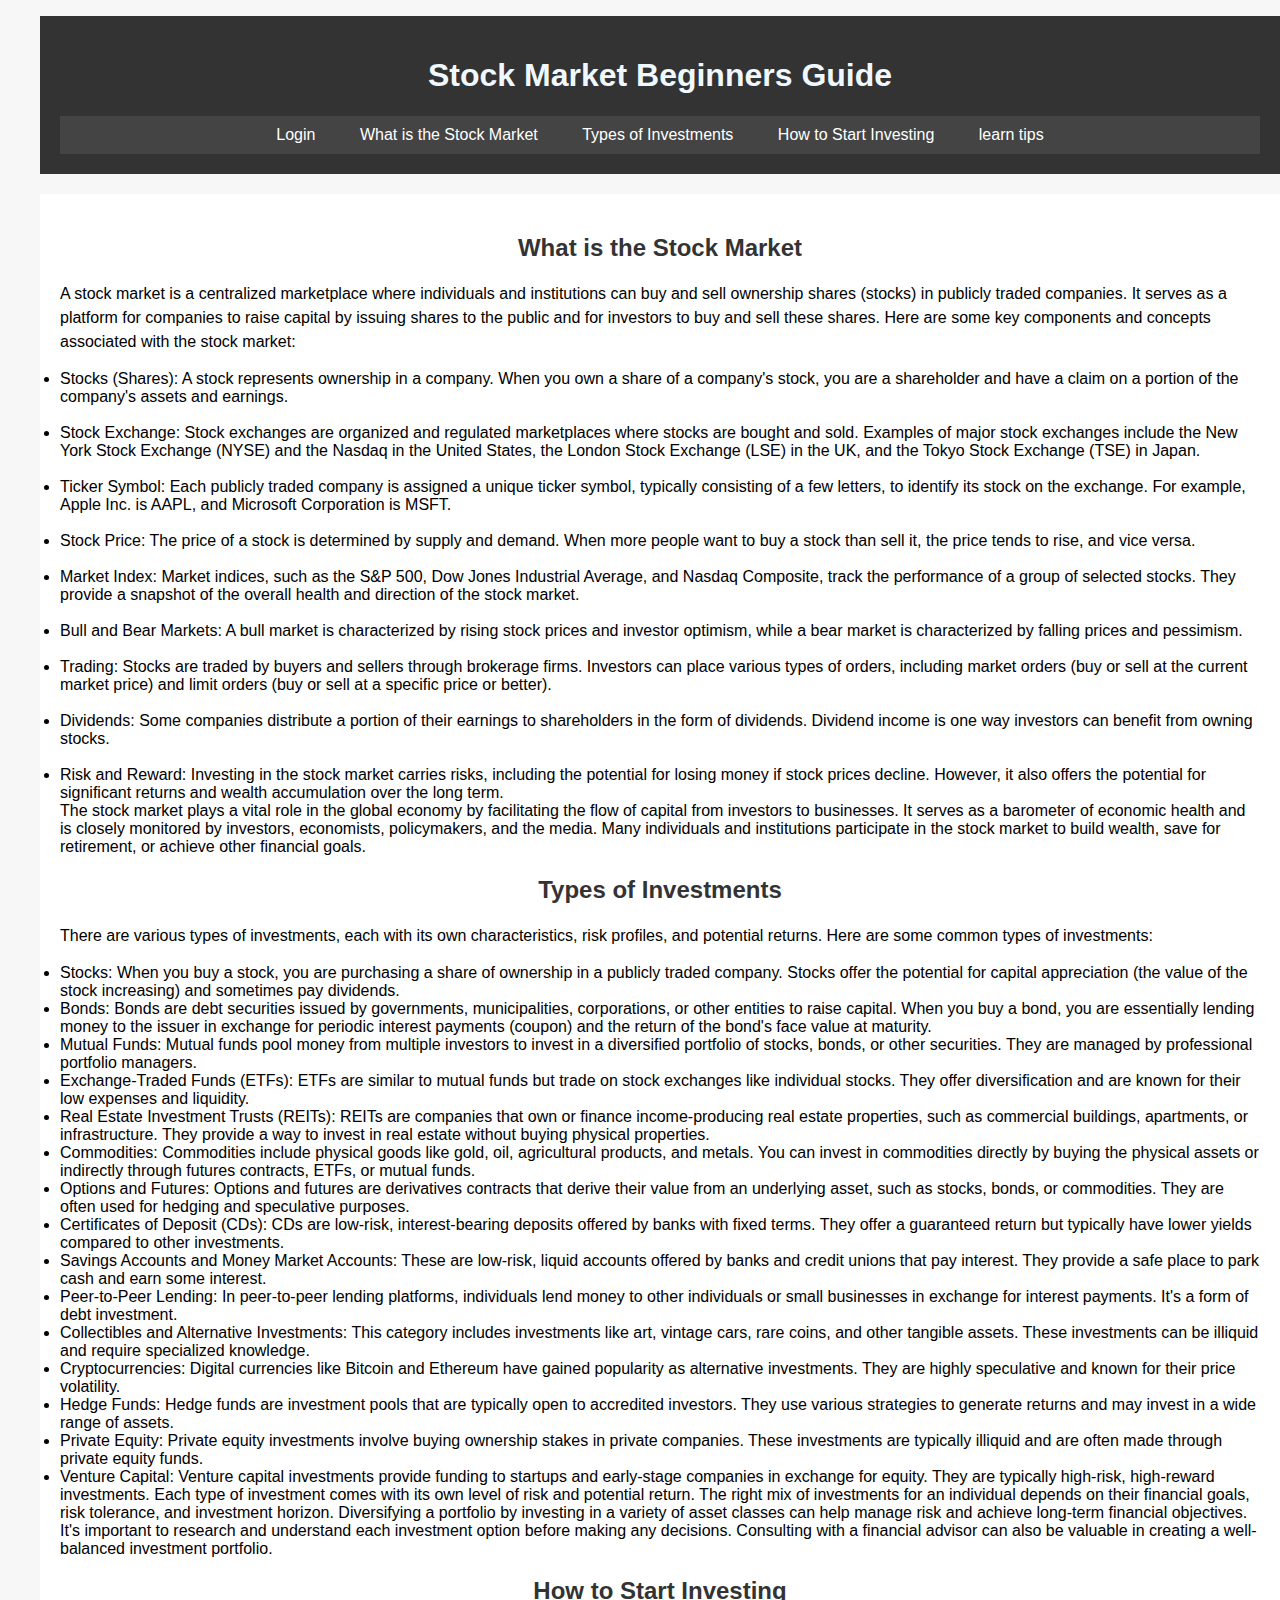
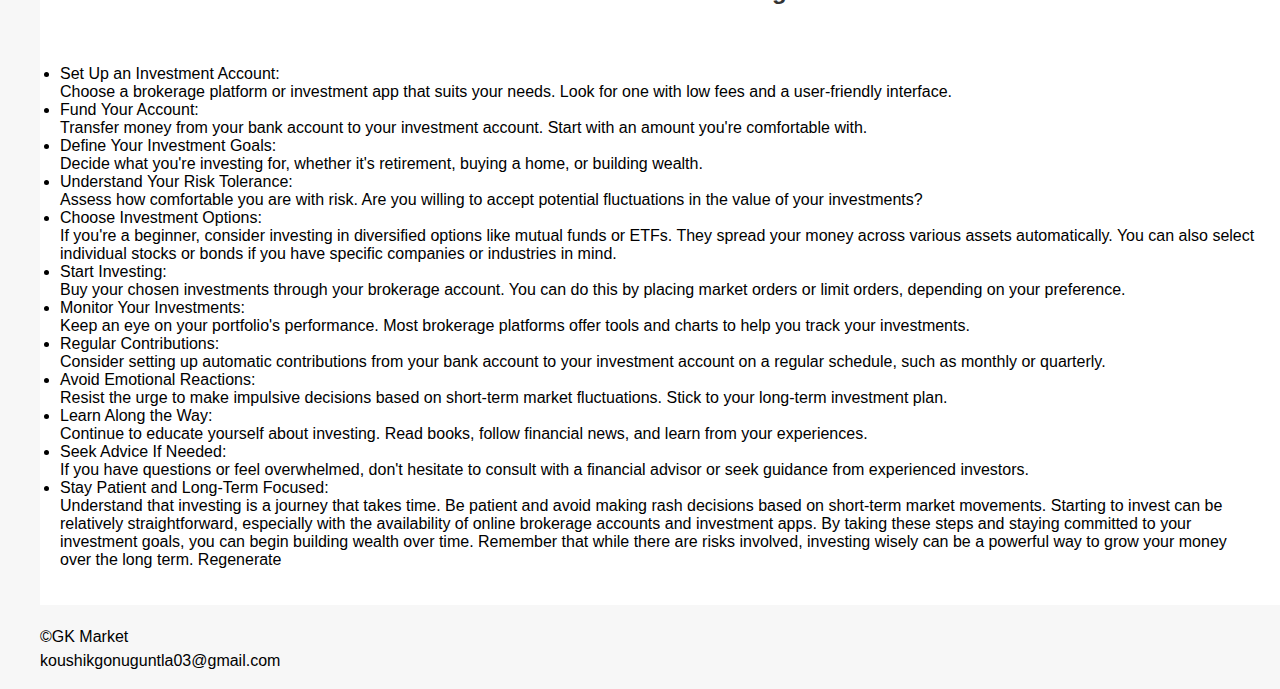
<file: index.html>
<!DOCTYPE html>
<html>
<head>
    <meta charset="UTF-8">
    <title>Stock Market Beginner's Guide</title>
    <link rel="stylesheet" href="css.css">
    <ul style=“list-style-type:circle”>
</head>
<body>
    
    <header>
        <center><h1 style="color: aliceblue;">Stock Market Beginners Guide</h1></center>
        <nav class="header" id="myHeader">
            <a onclick=window.location.href="wad.html">Login</a>
            <a onclick=window.location.href="#section-1">What is the Stock Market</a>
            <a onclick=window.location.href="#section-2">Types of Investments</a>
            <a onclick=window.location.href="#section-3">How to Start Investing</a>
            <a onclick=window.location.href="guide.html">learn tips</a>
        </nav>
    </header>
    
    <div class="container">
        <section id="section-1">
            <center><h2 >What is the Stock Market</h2></center>
            <p>A stock market is a centralized marketplace where individuals and institutions can buy and sell ownership shares (stocks) in publicly traded companies. It serves as a platform for companies to raise capital by issuing shares to the public and for investors to buy and sell these shares.

                Here are some key components and concepts associated with the stock market:
                
                <br><li>Stocks (Shares): A stock represents ownership in a company. When you own a share of a company's stock, you are a shareholder and have a claim on a portion of the company's assets and earnings.</li>
                
                <br><li>Stock Exchange: Stock exchanges are organized and regulated marketplaces where stocks are bought and sold. Examples of major stock exchanges include the New York Stock Exchange (NYSE) and the Nasdaq in the United States, the London Stock Exchange (LSE) in the UK, and the Tokyo Stock Exchange (TSE) in Japan.</li>
                
                <br><li>Ticker Symbol: Each publicly traded company is assigned a unique ticker symbol, typically consisting of a few letters, to identify its stock on the exchange. For example, Apple Inc. is AAPL, and Microsoft Corporation is MSFT.</li>
                
                <br><li>Stock Price: The price of a stock is determined by supply and demand. When more people want to buy a stock than sell it, the price tends to rise, and vice versa.</li>
                
                <br><li>Market Index: Market indices, such as the S&P 500, Dow Jones Industrial Average, and Nasdaq Composite, track the performance of a group of selected stocks. They provide a snapshot of the overall health and direction of the stock market.</li>
                
                <br><li>Bull and Bear Markets: A bull market is characterized by rising stock prices and investor optimism, while a bear market is characterized by falling prices and pessimism.</li>
                
                <br><li>Trading: Stocks are traded by buyers and sellers through brokerage firms. Investors can place various types of orders, including market orders (buy or sell at the current market price) and limit orders (buy or sell at a specific price or better).</li>
                
                <br><li>Dividends: Some companies distribute a portion of their earnings to shareholders in the form of dividends. Dividend income is one way investors can benefit from owning stocks.</li>
                
                <br><li>Risk and Reward: Investing in the stock market carries risks, including the potential for losing money if stock prices decline. However, it also offers the potential for significant returns and wealth accumulation over the long term.</li>
                
                The stock market plays a vital role in the global economy by facilitating the flow of capital from investors to businesses. It serves as a barometer of economic health and is closely monitored by investors, economists, policymakers, and the media. Many individuals and institutions participate in the stock market to build wealth, save for retirement, or achieve other financial goals.
                
                </p>
        </section>
        <section id="section-2">
            <center><h2>Types of Investments</h2></center>
                <p>There are various types of investments, each with its own characteristics, risk profiles, and potential returns. Here are some common types of investments:
    
                    <br><li>Stocks: When you buy a stock, you are purchasing a share of ownership in a publicly traded company. Stocks offer the potential for capital appreciation (the value of the stock increasing) and sometimes pay dividends.
                    
                    <br><li>Bonds: Bonds are debt securities issued by governments, municipalities, corporations, or other entities to raise capital. When you buy a bond, you are essentially lending money to the issuer in exchange for periodic interest payments (coupon) and the return of the bond's face value at maturity.
                    
                    <br><li>Mutual Funds: Mutual funds pool money from multiple investors to invest in a diversified portfolio of stocks, bonds, or other securities. They are managed by professional portfolio managers.
                    
                    <br><li>Exchange-Traded Funds (ETFs): ETFs are similar to mutual funds but trade on stock exchanges like individual stocks. They offer diversification and are known for their low expenses and liquidity.
                    
                    <br><li>Real Estate Investment Trusts (REITs): REITs are companies that own or finance income-producing real estate properties, such as commercial buildings, apartments, or infrastructure. They provide a way to invest in real estate without buying physical properties.
                    
                    <br><li>Commodities: Commodities include physical goods like gold, oil, agricultural products, and metals. You can invest in commodities directly by buying the physical assets or indirectly through futures contracts, ETFs, or mutual funds.
                    
                    <br><li>Options and Futures: Options and futures are derivatives contracts that derive their value from an underlying asset, such as stocks, bonds, or commodities. They are often used for hedging and speculative purposes.
                    
                    <br><li>Certificates of Deposit (CDs): CDs are low-risk, interest-bearing deposits offered by banks with fixed terms. They offer a guaranteed return but typically have lower yields compared to other investments.
                    
                    <br><li>Savings Accounts and Money Market Accounts: These are low-risk, liquid accounts offered by banks and credit unions that pay interest. They provide a safe place to park cash and earn some interest.
                    
                    <br><li>Peer-to-Peer Lending: In peer-to-peer lending platforms, individuals lend money to other individuals or small businesses in exchange for interest payments. It's a form of debt investment.
                    
                    <br><li>Collectibles and Alternative Investments: This category includes investments like art, vintage cars, rare coins, and other tangible assets. These investments can be illiquid and require specialized knowledge.
                    
                    <br><li>Cryptocurrencies: Digital currencies like Bitcoin and Ethereum have gained popularity as alternative investments. They are highly speculative and known for their price volatility.
                    
                    <br><li>Hedge Funds: Hedge funds are investment pools that are typically open to accredited investors. They use various strategies to generate returns and may invest in a wide range of assets.
                    
                    <br><li>Private Equity: Private equity investments involve buying ownership stakes in private companies. These investments are typically illiquid and are often made through private equity funds.
                    
                    <br><li>Venture Capital: Venture capital investments provide funding to startups and early-stage companies in exchange for equity. They are typically high-risk, high-reward investments.
                    
                    Each type of investment comes with its own level of risk and potential return. The right mix of investments for an individual depends on their financial goals, risk tolerance, and investment horizon. Diversifying a portfolio by investing in a variety of asset classes can help manage risk and achieve long-term financial objectives. It's important to research and understand each investment option before making any decisions. Consulting with a financial advisor can also be valuable in creating a well-balanced investment portfolio.</p>
            </section>
            
            <section id="section-3">
            <center><h2>How to Start Investing</h2></center>
            <p><br><li>Set Up an Investment Account:</li>

                Choose a brokerage platform or investment app that suits your needs. Look for one with low fees and a user-friendly interface.
                <br><li>Fund Your Account:</li>
                
                Transfer money from your bank account to your investment account. Start with an amount you're comfortable with.
                <br><li>Define Your Investment Goals:</li>
                
                Decide what you're investing for, whether it's retirement, buying a home, or building wealth.
                <br><li>Understand Your Risk Tolerance:</li>
                
                Assess how comfortable you are with risk. Are you willing to accept potential fluctuations in the value of your investments?
                <br><li>Choose Investment Options:</li>
                
                If you're a beginner, consider investing in diversified options like mutual funds or ETFs. They spread your money across various assets automatically.
                You can also select individual stocks or bonds if you have specific companies or industries in mind.
                <br><li>Start Investing:</li>
                
                Buy your chosen investments through your brokerage account. You can do this by placing market orders or limit orders, depending on your preference.
                <br><li>Monitor Your Investments:</li>
                
                Keep an eye on your portfolio's performance. Most brokerage platforms offer tools and charts to help you track your investments.
                <br><li>Regular Contributions:</li>
                
                Consider setting up automatic contributions from your bank account to your investment account on a regular schedule, such as monthly or quarterly.
                <br><li>Avoid Emotional Reactions:</li>
                
                Resist the urge to make impulsive decisions based on short-term market fluctuations. Stick to your long-term investment plan.
                <br><li>Learn Along the Way:</li>
                
                Continue to educate yourself about investing. Read books, follow financial news, and learn from your experiences.
                <br><li>Seek Advice If Needed:</li>
                
                If you have questions or feel overwhelmed, don't hesitate to consult with a financial advisor or seek guidance from experienced investors.
                <br><li>Stay Patient and Long-Term Focused:</li> 
                
                Understand that investing is a journey that takes time. Be patient and avoid making rash decisions based on short-term market movements.
                Starting to invest can be relatively straightforward, especially with the availability of online brokerage accounts and investment apps. By taking these steps and staying committed to your investment goals, you can begin building wealth over time. Remember that while there are risks involved, investing wisely can be a powerful way to grow your money over the long term.     
                Regenerate
                </p>
        </section>
    </div>
    <script>
        window.onscroll = function() {myFunction()};
        
        var header = document.getElementById("myHeader");
        var sticky = header.offsetTop;
        
        function myFunction() {
          if (window.pageYOffset > sticky) {
            header.classList.add("sticky");
          } else {
            header.classList.remove("sticky");
          }
        }
        </script>
        <footer>
        
        <p>&copy;GK Market <br>koushikgonuguntla03@gmail.com</p>
    </footer>

</body>
</html>
</file>
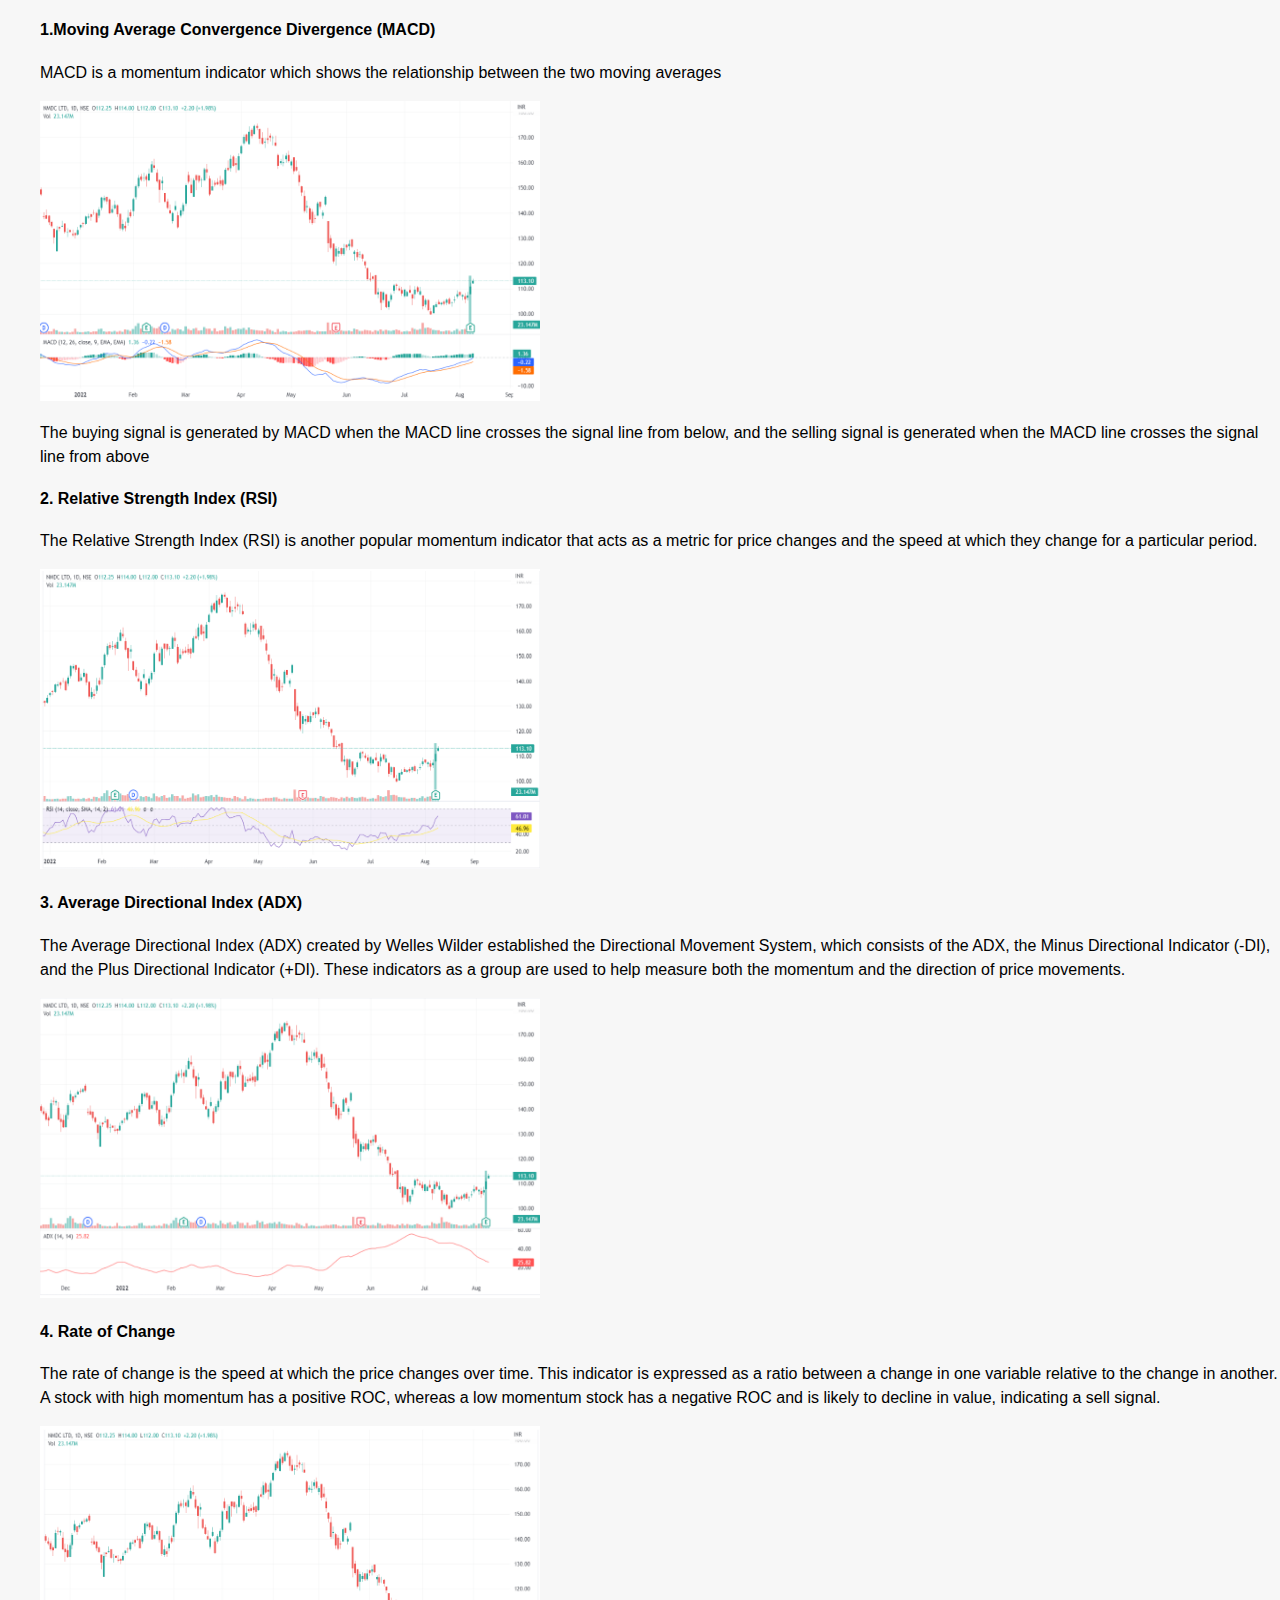
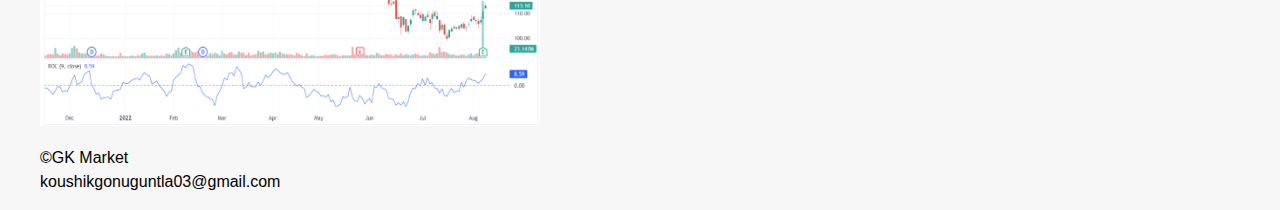
<file: guide.html>
<!DOCTYPE html>
<html>
<head>
    <meta charset="UTF-8">
    <title>Stock Market Beginner's Guide</title>
    <link rel="stylesheet" href="css.css">
    <ul style=“list-style-type:circle”>
</head>
<body>
    <h4>1.Moving Average Convergence Divergence (MACD)</h4>
    <p>MACD is a momentum indicator which shows the relationship between the two moving averages</p>
    <img src="macd.png" alt="macd" width="500px" height="300px">
    <p>The buying signal is generated by MACD when the MACD line crosses the signal line from below, and the selling signal is generated when the MACD line crosses the signal line from above    </p>
    
    <h4>2. Relative Strength Index (RSI)</h4>
    <p>The Relative Strength Index (RSI) is another popular momentum indicator that acts as a metric for price changes and the speed at which they change for a particular period.</p>
    <img src="rsi.png" alt="rsi" width="500px" height="300px">
    
    <h4>3. Average Directional Index (ADX)</h4>
    <p>The Average Directional Index (ADX) created by Welles Wilder established the Directional Movement System, which consists of the ADX, the Minus Directional Indicator (-DI), and the Plus Directional Indicator (+DI).
        
        These indicators as a group are used to help measure both the momentum and the direction of price movements.</p>
    <img src="adx.png" alt="adx" width="500px" height="300px">

    <h4>4. Rate of Change</h4>
    <p>The rate of change is the speed at which the price changes over time. This indicator is expressed as a ratio between a change in one variable relative to the change in another.

        A stock with high momentum has a positive ROC, whereas a low momentum stock has a negative ROC and is likely to decline in value, indicating a sell signal.</p>
        <img src="roc.png" alt="roc" width="500px" height="300px">


    <footer>    
        <p>&copy;GK Market <br>koushikgonuguntla03@gmail.com</p>
    </footer>
</body>
</html>
</file>
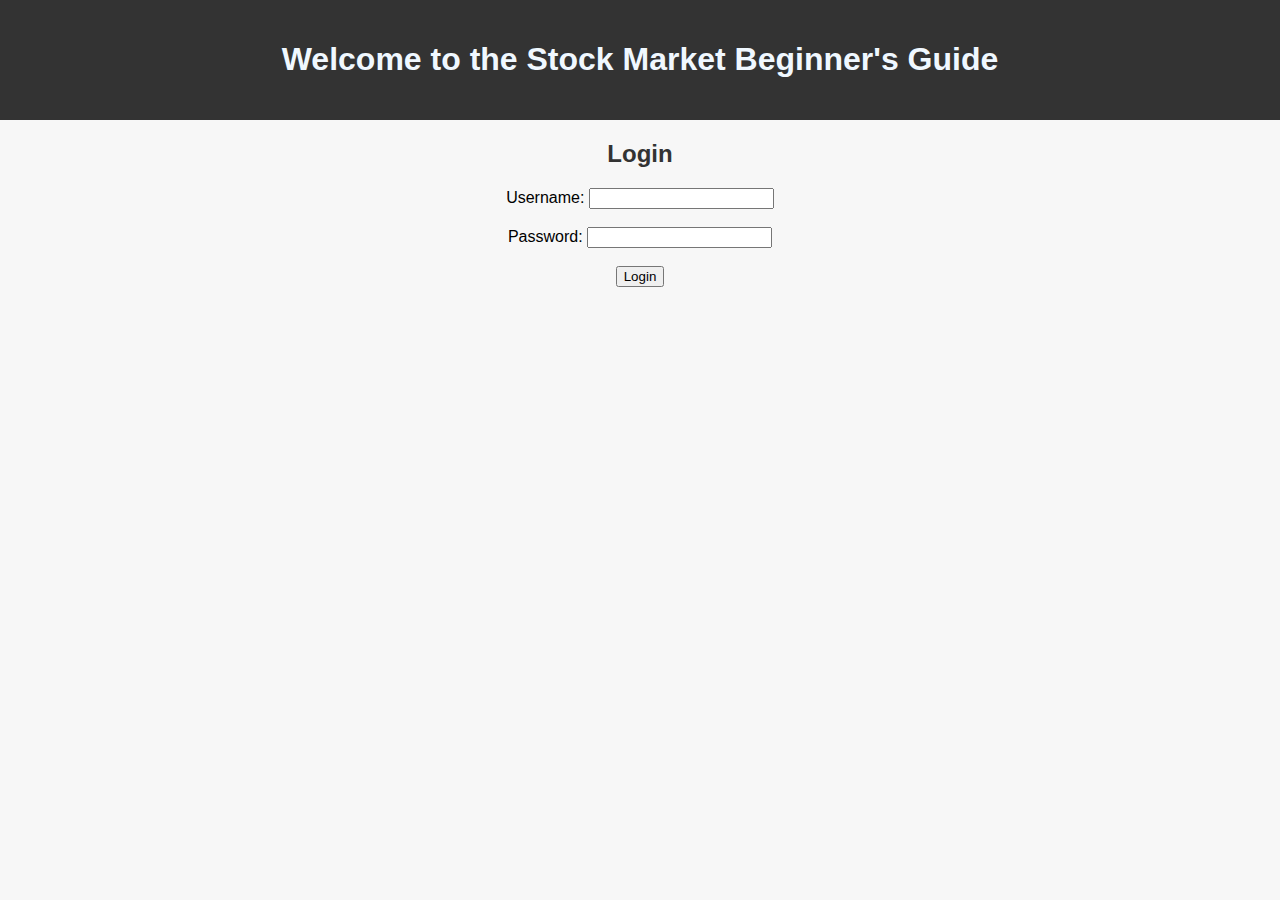
<file: wad.html>
<!DOCTYPE html>
<html>
<head>
    <meta charset="UTF-8">
    <link rel="stylesheet" href="css.css">
    <title style="color: aliceblue;">Stock Market Beginner's Guide</title>
    <script src="js.js"></script>
</head>
<body>
    <header>
        <h1 style="color: aliceblue;">Welcome to the Stock Market Beginner's Guide</h1>
    </header>
        <!-- Login Page -->
        <center><div id="login-page">
            <h2>Login</h2>
            <form id="login-form">
                <label for="username">Username:</label>
                <input type="text" id="username" name="username" required><br><br>
                <label for="password">Password:</label>
                <input type="password" id="password" name="password" required><br><br>
                <button type="button" onclick="validateLogin()";>Login</button>
            </form>
        </div>
        </center>


</body>
</html>
</file>
<file: css.css>
body {
    font-family: Arial, sans-serif;
    margin: 0;
    padding: 0;
    background-color: #f7f7f7;
}
header {
    background-color: #333;
    color: #fff;
    padding: 20px;
    text-align: center;
}
nav {
    background-color: #444;
    color: #fff;
    text-align: center;
    padding: 10px;
}
nav a {
    color: #fff;
    text-decoration: none;
    margin: 0 20px;
}
.container {
    max-width: 1200px;
    margin: 20px auto;
    padding: 20px;
    background-color: #fff;
}
h1, h2 {
    color: #333;
}
p {
    line-height: 1.5;
}

/* The sticky class is added to the header with JS when it reaches its scroll position */
.sticky {
    position: fixed;
    top: 0;
    width: 100%;
    height: 2rem;
    font-size: 18px;
  }
  
  /* Add some top padding to the page content to prevent sudden quick movement (as the header gets a new position at the top of the page (position:fixed and top:0) */
  .sticky + .content {
    padding-top: 102px;
  } 

  .footer{
    left: 0;
    bottom: 0;
    text-align:center;
  }
</file>
